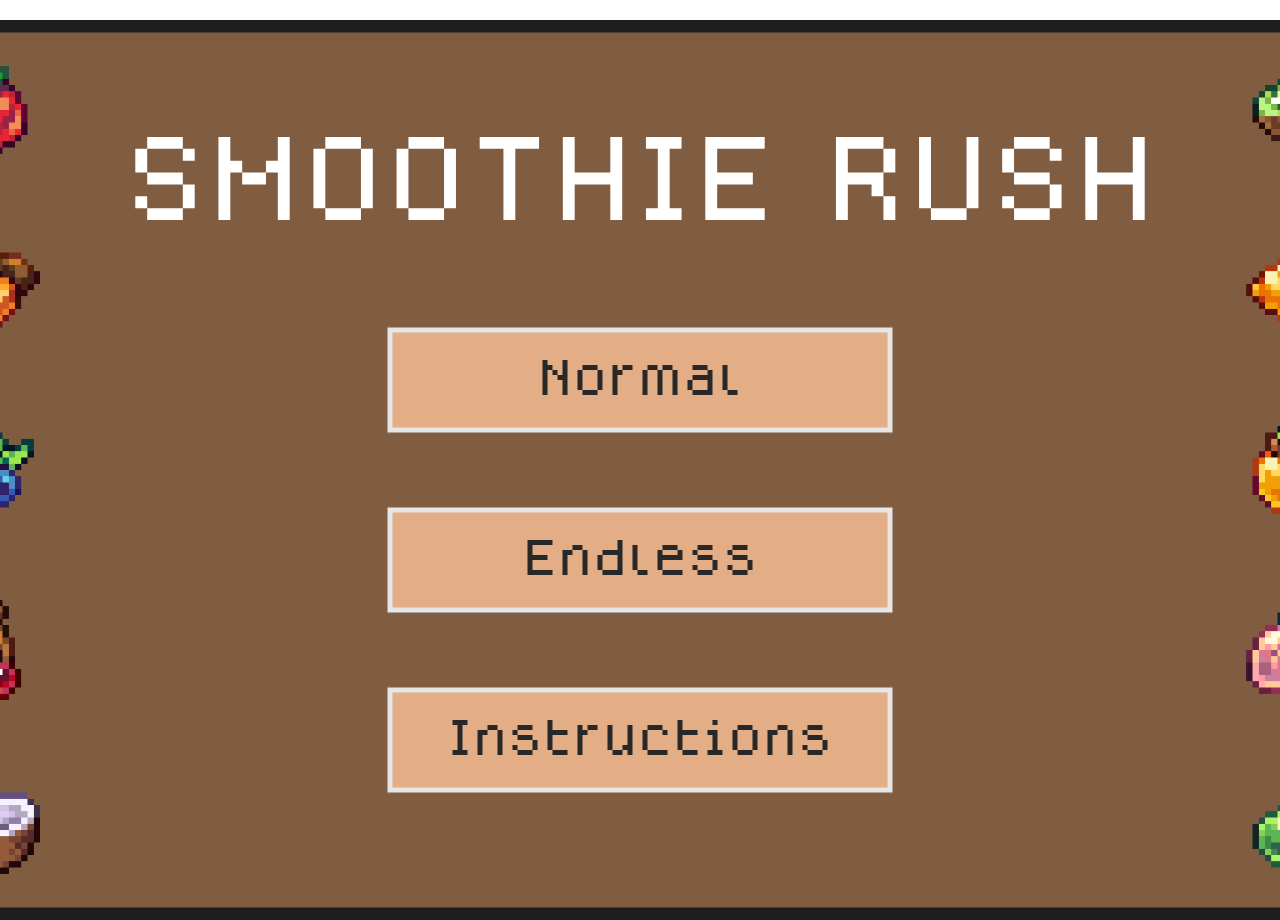
<file: project1 copy/index.html>
<!DOCTYPE html>
<html lang="en">
  <head>
    <meta charset="utf-8" />
    <meta name="viewport" content="width=device-width, initial-scale=1.0">

    <title>Sketch</title>

    <link rel="stylesheet" type="text/css" href="style.css">

    <script src="libraries/p5.min.js"></script>
    <script src="libraries/p5.sound.min.js"></script>
  </head>

  <body>
    <script src="sketch.js"></script>
  </body>
</html>
</file>
<file: project1 copy/style.css>
html,
body {
  margin: 0;
  padding: 0;
}

body {
  margin-top: 20px;
  display: flex;
  align-items: center;
  justify-content: center;
}

canvas {
  display: block;
}
</file>
